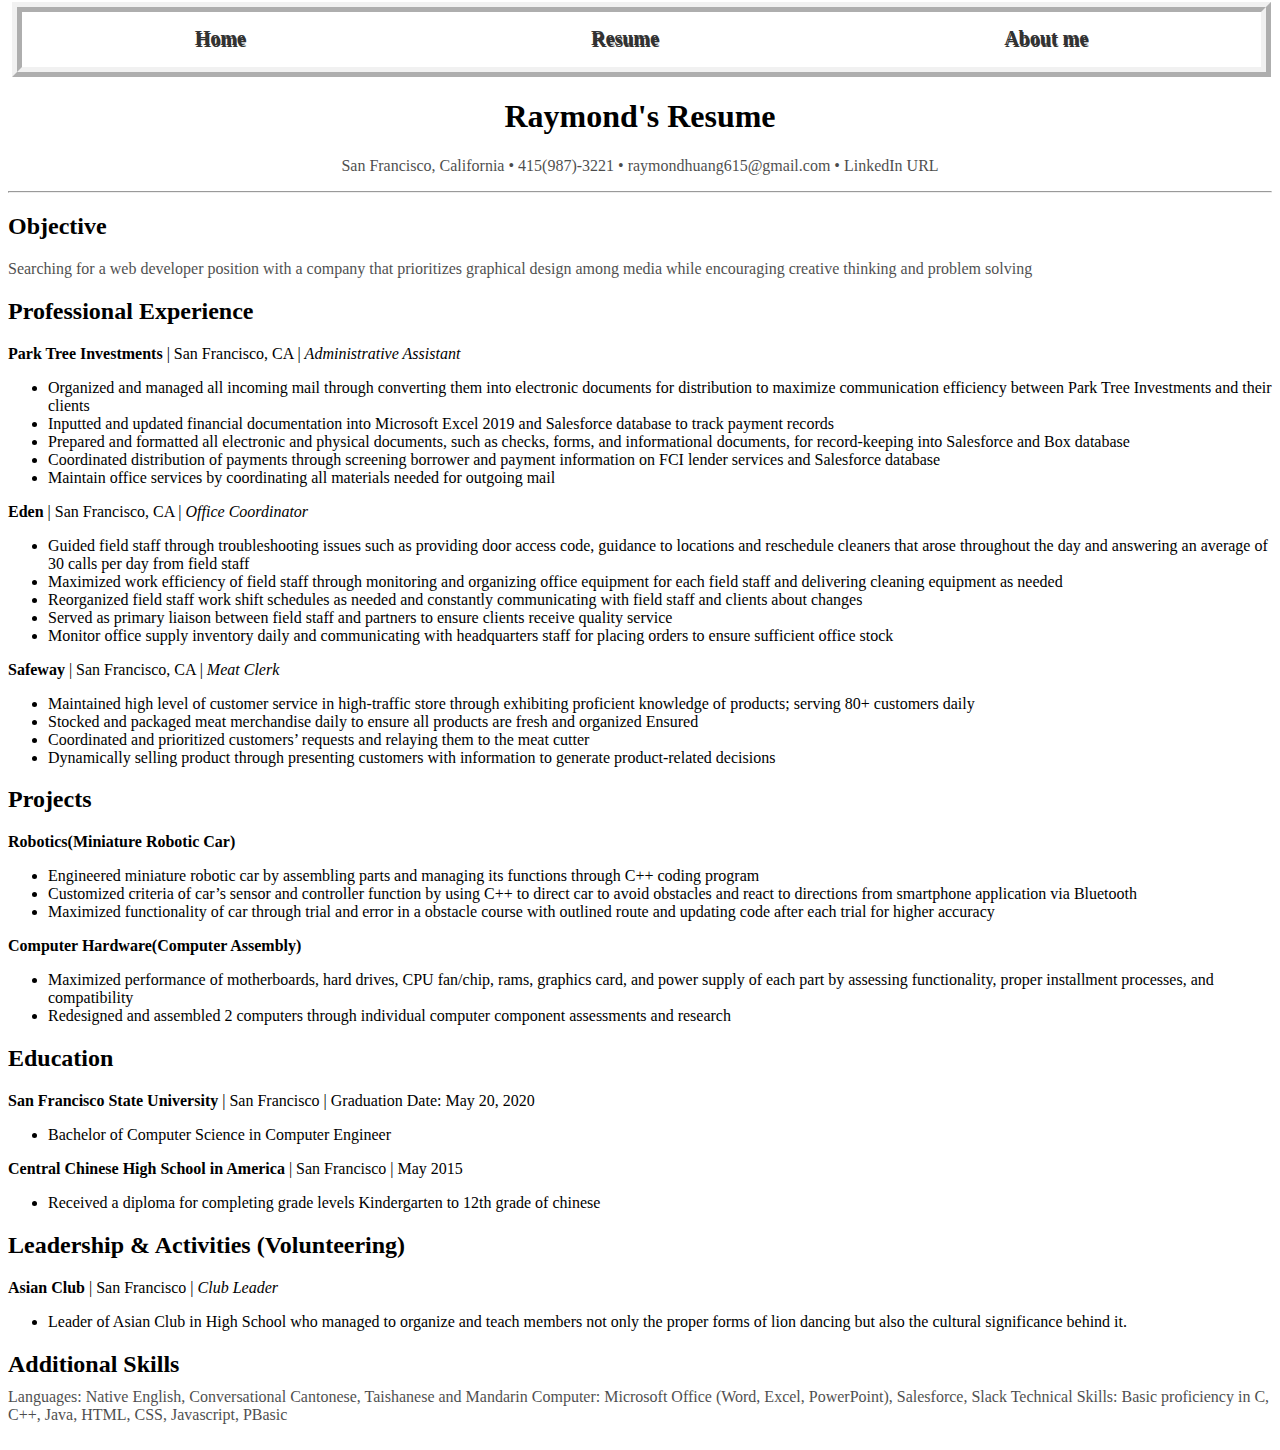
<file: index.html>
<!DOCTYPE html>
<html lang="en">
<head>
    <meta charset="UTF-8">
    <meta name="viewport" content="width=device-width, initial-scale=1.0">
    <meta http-equiv="X-UA-Compatible" content="ie=edge">
    <link rel="stylesheet" type="text/css" href="main.css"/>
    <title>Resume</title>
</head>
<body>
        <div  class="navbar">
                <a href="file:///C:/Users/Raymond%20Huang/Documents/GitHub/Raymond-Resume/Home.html" class= "border-button" style="text-decoration: none;">Home</a>
                <a href="file:///C:/Users/Raymond%20Huang/Documents/GitHub/Raymond-Resume/index.html" class= "border-button" style="text-decoration: none;">Resume</a>
                <a href="file:///C:/Users/Raymond%20Huang/Documents/GitHub/Raymond-Resume/AboutMe.html" class= "border-button"style="text-decoration: none;">About me</a>
              </div>
            
            <h1>Raymond's Resume</h1>
              <p>San Francisco, California • 415(987)-3221 • raymondhuang615@gmail.com • LinkedIn URL
              <hr>
              <h2> Objective</h2>
              <p id="Objective"> Searching for a web developer position with a company that prioritizes graphical design among media while encouraging creative thinking and problem solving
            
              <h2> Professional Experience </h2>
              <strong> Park Tree Investments</strong> | San Francisco, CA | <em>Administrative Assistant</em>     
              <ul>
                   <li> Organized and managed all incoming mail through converting them into electronic documents for distribution to maximize communication efficiency between Park Tree Investments and their clients  </li>
                   <li>  Inputted and updated financial documentation into Microsoft Excel 2019 and Salesforce database to track payment records
                   <li>Prepared and formatted all electronic and physical documents, such as checks, forms, and informational documents, for record-keeping into Salesforce and Box database</li>
                   <li> Coordinated distribution of payments through screening borrower and payment information on FCI lender services and Salesforce database</li>
                   <li> Maintain office services by coordinating all materials needed for outgoing mail</li>
              </ul>
              
              <strong>Eden</strong> | San Francisco, CA | <em>Office Coordinator</em>
              
              <ul>
                   <li>Guided field staff through troubleshooting issues such as providing door access code, guidance to locations and reschedule cleaners that arose throughout the day and answering an average of 30 calls per day from field staff
            </li>
                   <li>Maximized work efficiency of field staff through monitoring and organizing office equipment for each field staff and delivering cleaning equipment as needed
            </li>
                   <li> Reorganized field staff work shift schedules as needed and constantly communicating with field staff and clients about changes
            </li>
                   <li>Served as primary liaison between field staff and partners to ensure clients receive quality service</li>
                   <li>Monitor office supply inventory daily and communicating with headquarters staff for placing orders to ensure sufficient office stock</li>
              </ul>
              <strong>Safeway</strong> | San Francisco, CA | <em>Meat Clerk</em>
              <ul>
                  <li>Maintained high level of customer service in high-traffic store through exhibiting proficient knowledge of products; serving 80+ customers daily
            </li>
                  <li>Stocked and packaged meat merchandise daily to ensure all products are fresh and organized
            Ensured </li>
                  <li>Coordinated and prioritized customers’ requests and relaying them to the meat cutter 
            </li>
                  <li>Dynamically selling product through presenting customers with information to generate product-related decisions
            </li>
              </ul>
              <h2> Projects </h2>
              <strong>Robotics(Miniature Robotic Car)</strong>
              <ul>
                   <li>Engineered miniature robotic car by assembling parts and managing its functions through C++ coding program</li>
                   <li>Customized criteria of car’s sensor and controller function by using C++ to direct car to avoid obstacles and react to directions from smartphone application via Bluetooth
            </li>
                   <li>Maximized functionality of car through trial and error in a obstacle course with outlined route and updating code after each trial for higher accuracy</li>
              </ul>
              <strong>Computer Hardware(Computer Assembly)</strong>
              <ul>
                <li>Maximized performance of motherboards, hard drives, CPU fan/chip, rams, graphics card, and power supply of each part by assessing functionality, proper installment processes, and compatibility
            </li>
                <li>Redesigned and assembled 2 computers through individual computer component assessments and research
            </li>
              </ul>
              <h2> Education </h2>
              <strong> San Francisco State University </strong> | San Francisco | Graduation Date: May 20, 2020
                <ul>
                    <li>Bachelor of Computer Science in Computer Engineer</li>
              </ul>
               <strong> Central Chinese High School in America </strong> | San Francisco | May 2015
              <ul>
                    <li>Received a diploma for completing grade levels Kindergarten to 12th grade of chinese
                     </li>
                </ul>
              
              <h2>Leadership & Activities (Volunteering)</h2>
              <strong> Asian Club</strong> | San Francisco | <em>Club Leader</em>
                <ul>
                  <li> Leader of Asian Club in High School who managed to organize and teach members not only the proper forms of lion dancing but also the cultural significance behind it.
            </li>
                </ul>
                
                <h2> Additional Skills </h2>
                <p class="fixed">Languages: Native English, Conversational Cantonese, Taishanese and Mandarin 
            Computer: Microsoft Office (Word, Excel, PowerPoint), Salesforce, Slack
            Technical Skills: Basic proficiency in C, C++, Java, HTML, CSS, Javascript, PBasic
            
                </p>
              
        
</body>
</html>
</file>
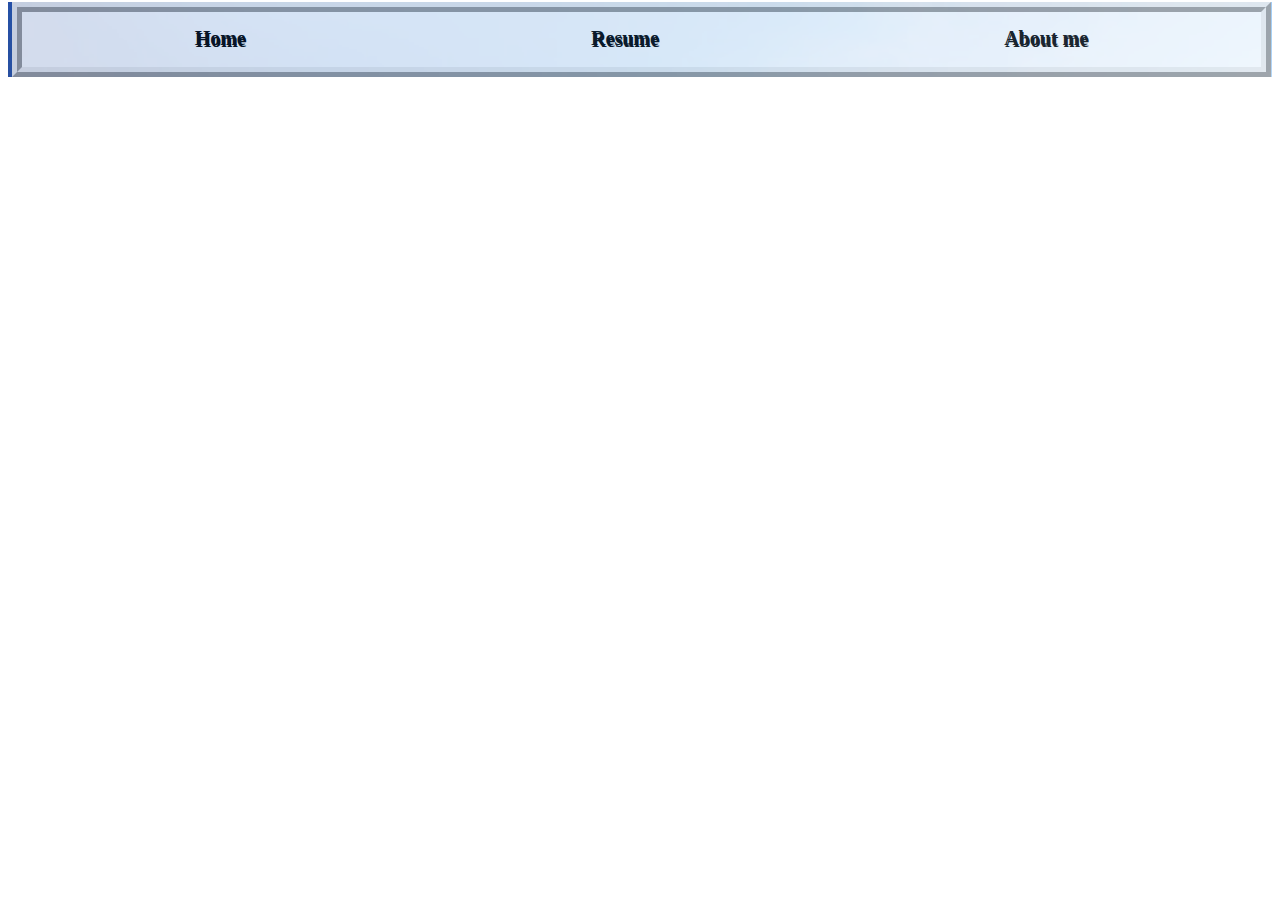
<file: Home.html>
<!DOCTYPE html>
<html lang="en">
<head>
    <meta charset="UTF-8">
    <meta name="viewport" content="width=device-width, initial-scale=1.0">
    <meta http-equiv="X-UA-Compatible" content="ie=edge">
    <link rel="stylesheet" type="text/css" href="main.css"  />
    <title>Home</title>
</head>
<body>
    <div class="image ">
        
        <div  class="navbar">
                <a href="file:///C:/Users/Raymond%20Huang/Documents/GitHub/Raymond-Resume/Home.html" class= "border-button" style="text-decoration: none;">Home</a>
                <a href="file:///C:/Users/Raymond%20Huang/Documents/GitHub/Raymond-Resume/index.html" class= "border-button" style="text-decoration: none;">Resume</a>
                <a href="file:///C:/Users/Raymond%20Huang/Documents/GitHub/Raymond-Resume/AboutMe.html" class= "border-button"style="text-decoration: none;">About me</a>
              </div>
              </div>
         
   
</body>
</html>
</file>
<file: main.css>
.image{
  background-image: url("images/sfimage.jpg");
  background-repeat:no-repeat;
  background-size: cover;
  background-size: 100vw 100vh;
}
h1, p{
  text-align: center;
}
  #Objective{
    text-align: left; 
  }
  .fixed{
    text-align: left;
    position: relative;
    top: -10px;
  }
  .navbar {
    background-color: white;
    opacity: 0.8;
    width: 98%;
    height:40px;
    justify-content: space-around;
    display: flex;
    margin-top: -6px;
    margin-left:4px;
    padding-top: 15px;
    border: 10px ridge rgb(238 238 238);
    font-size:20px;
    font-weight:bold;
    text-shadow: 1px 1.9px;
  
  }
  a{
    color:black;
  }
  .border-button:hover{
    border: solid 5px white;
    transition: border-width 0.2s linear;
  }


  /* AboutMe */
  .border{
    border-radius: 4px;
    color: black;
    background-color: rgb(238 238 238); 
    padding: 20px;
    width: 90%;
    margin:auto;
    justify-content: space-around;
    display: flex;
    text-shadow: 0.1px 1.9px;
    font-weight: Bold;
    font-size: 20px;
  }
  .barmove:hover{
    border: solid 5px rgb(238 238 238);
    transition: border-width 0.2s linear;
  }
  a{
    text-decoration: none;
    color: black;
  }
  .button{
    background-color: black;
    color: white ;
    border-radius: 4px;
    padding: 9px 30px;
  }
  .border2{
    border: dotted 2px;
    margin: auto;
    margin-top: 60px;
    width: 91.5%;
    padding: 20px 0;
    
  }
  .margin{
    padding-left: 8% ;
    padding-bottom: 100px;
    padding-top: 80px;
    line-height: 1.5em;
  } 
  img{
    border: solid;
    float: left;
    height: 220px;
    width: 210px; 
    margin-right: 100px;
    padding-bottom: 10px;
  }
  .border3{
      margin: auto;
      padding: 10px 60px;
      text-align: justify;
      line-height: 1.5em;
  }
  p{
    opacity: 0.7;
  }
  button{
    background-color: black;
    color: white ;
    border-radius: 4px;
    padding: 9px 30px;
  }
</file>
